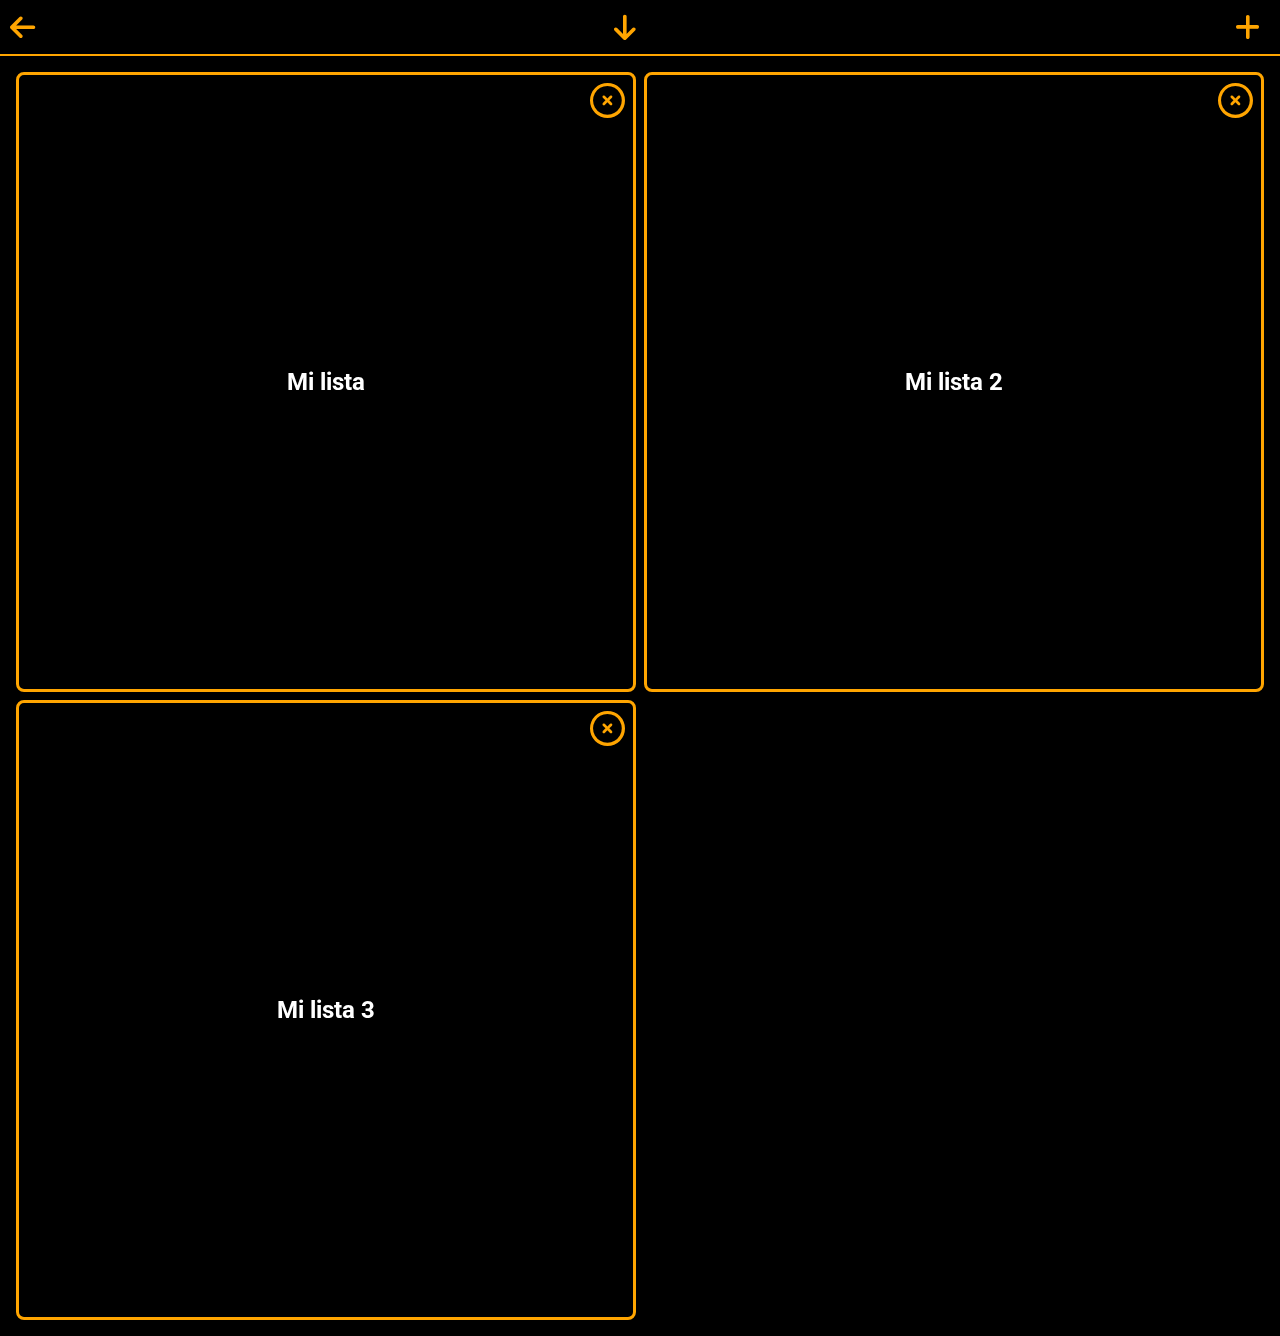
<file: index.html>
<!DOCTYPE html>
<html lang="en">
<head>
  <meta charset="UTF-8">
  <meta name="viewport" content="width=device-width, initial-scale=1.0">
  <title>l-music</title>
  <link rel="stylesheet" href="https://cdnjs.cloudflare.com/ajax/libs/font-awesome/6.4.2/css/all.min.css">
  <link rel="stylesheet" href="./styles/global.css">
  <script type="module" src="./scripts/main.js" defer></script>
</head>
<body>
  <main id="app"></main>
</body>
</html>
</file>
<file: styles/global.css>
@import url('./elements.css');
@import url('./navbar.css');
@import url('./main-menu.css');
@import url('./track-list.css');
@import url('./form.css');
@import url('./player.css');
@import url('./simple-player.css');


.fa-solid {
  font-size: .3in;
}

.fa-arrow-left {
  margin-right: auto; 
}

.fa-plus {
  margin-left: 10px;
}
</file>
